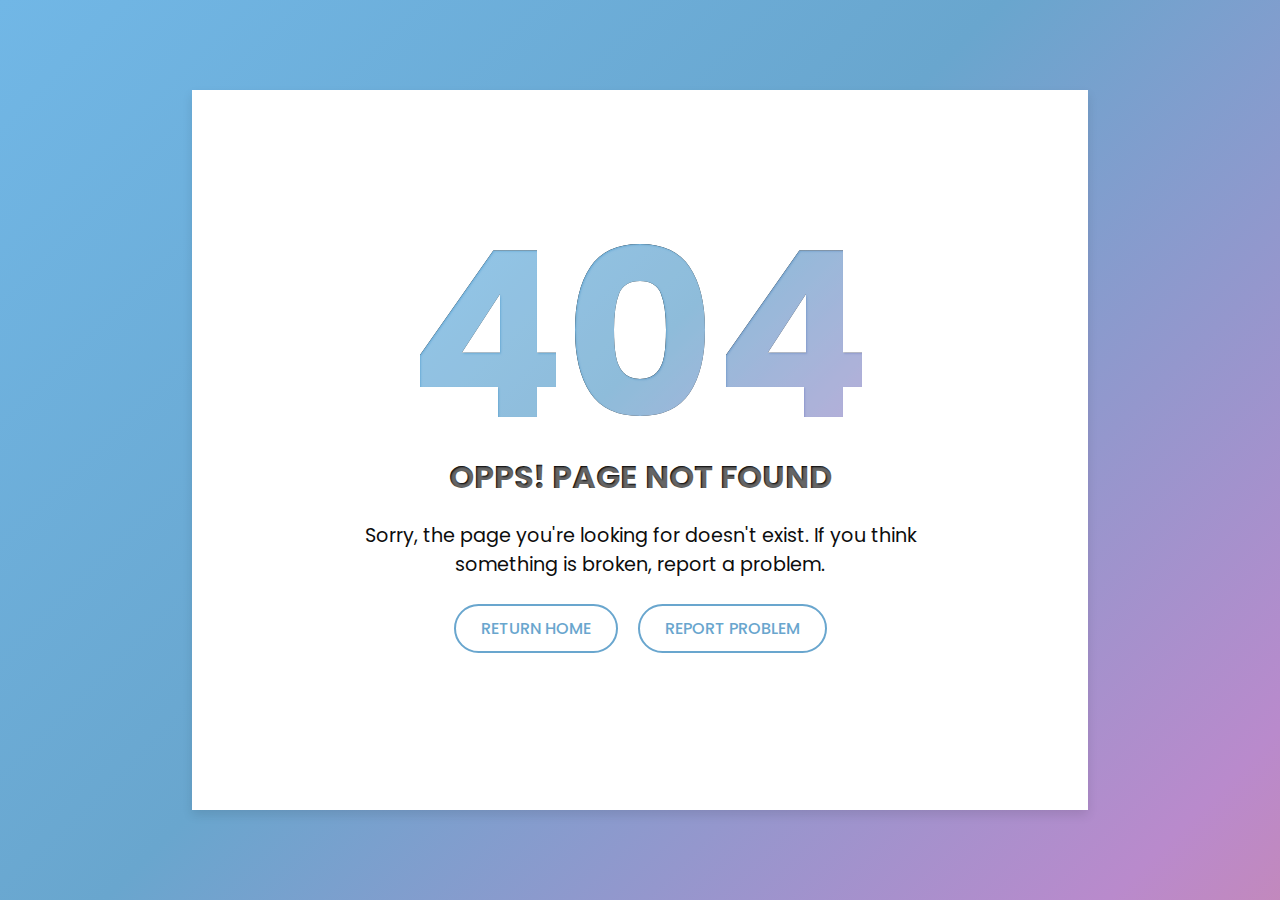
<file: 404-error.html>
<!DOCTYPE html>
<html lang="en" dir="ltr">
   <head>
      <meta charset="utf-8">
      <title>404 Error Page | Not Found</title>
      <link rel="stylesheet" href="404-style.css">
   </head>
   <body>
      <div id="error-page">
         <div class="content">
            <h2 class="header" data-text="404">
               404
            </h2>
            <h4 data-text="Opps! Page not found">
               Opps! Page not found
            </h4>
            <p>
               Sorry, the page you're looking for doesn't exist. If you think something is broken, report a problem.
            </p>
            <div class="btns">
               <a href="index.html">Return home</a>
               <a href="mailto:maurya.utkarsh.um@gmail.com">Report problem</a>
            </div>
         </div>
      </div>
   </body>
</html>
</file>
<file: 404-style.css>
@import url('https://fonts.googleapis.com/css?family=Poppins:400,500,600,700&display=swap');
*{
  margin: 0;
  padding: 0;
  outline: none;
  box-sizing: border-box;
  font-family: 'Poppins', sans-serif;
}
body{
  height: 100vh;
  background: -webkit-repeating-linear-gradient(-45deg, #71b7e6, #69a6ce, #b98acc, #ee8176, #b98acc, #69a6ce, #9b59b6);
  background-size: 400%;
}
#error-page{
  position: absolute;
  top: 10%;
  left: 15%;
  right: 15%;
  bottom: 10%;
  display: flex;
  align-items: center;
  justify-content: center;
  background: #fff;
  box-shadow: 0px 5px 10px rgba(0,0,0,0.1);
}
#error-page .content{
  max-width: 600px;
  text-align: center;
}
.content h2.header{
  font-size: 18vw;
  line-height: 1em;
  position: relative;
}
.content h2.header:after{
  position: absolute;
  content: attr(data-text);
  top: 0;
  left: 0;
  right: 0;
  background: -webkit-repeating-linear-gradient(-45deg, #71b7e6, #69a6ce, #b98acc, #ee8176, #b98acc, #69a6ce, #9b59b6);
  background-size: 400%;
  -webkit-background-clip: text;
  -webkit-text-fill-color: transparent;
  text-shadow: 1px 1px 2px rgba(255,255,255,0.25);
  animation: animate 10s ease-in-out infinite;
}
@keyframes animate {
  0%{
    background-position: 0 0;
  }
  25%{
    background-position: 100% 0;
  }
  50%{
    background-position: 100% 100%;
  }
  75%{
    background-position: 0% 100%;
  }
  100%{
    background-position: 0% 0%;
  }
}
.content h4{
  font-size: 1.5em;
  margin-bottom: 20px;
  text-transform: uppercase;
  color: #000;
  font-size: 2em;
  max-width: 600px;
  position: relative;
}
.content h4:after{
  position: absolute;
  content: attr(data-text);
  top: 0;
  left: 0;
  right: 0;
  text-shadow: 1px 1px 2px rgba(255,255,255,0.4);
  -webkit-background-clip: text;
  -webkit-text-fill-color: transparent;
}
.content p{
  font-size: 1.2em;
  color: #0d0d0d;
}
.content .btns{
  margin: 25px 0;
  display: inline-flex;
}
.content .btns a{
  display: inline-block;
  margin: 0 10px;
  text-decoration: none;
  border: 2px solid #69a6ce;
  color: #69a6ce;
  font-weight: 500;
  padding: 10px 25px;
  border-radius: 25px;
  text-transform: uppercase;
  transition: all 0.3s ease;
}
.content .btns a:hover{
  background: #69a6ce;
  color: #fff;
}
</file>
